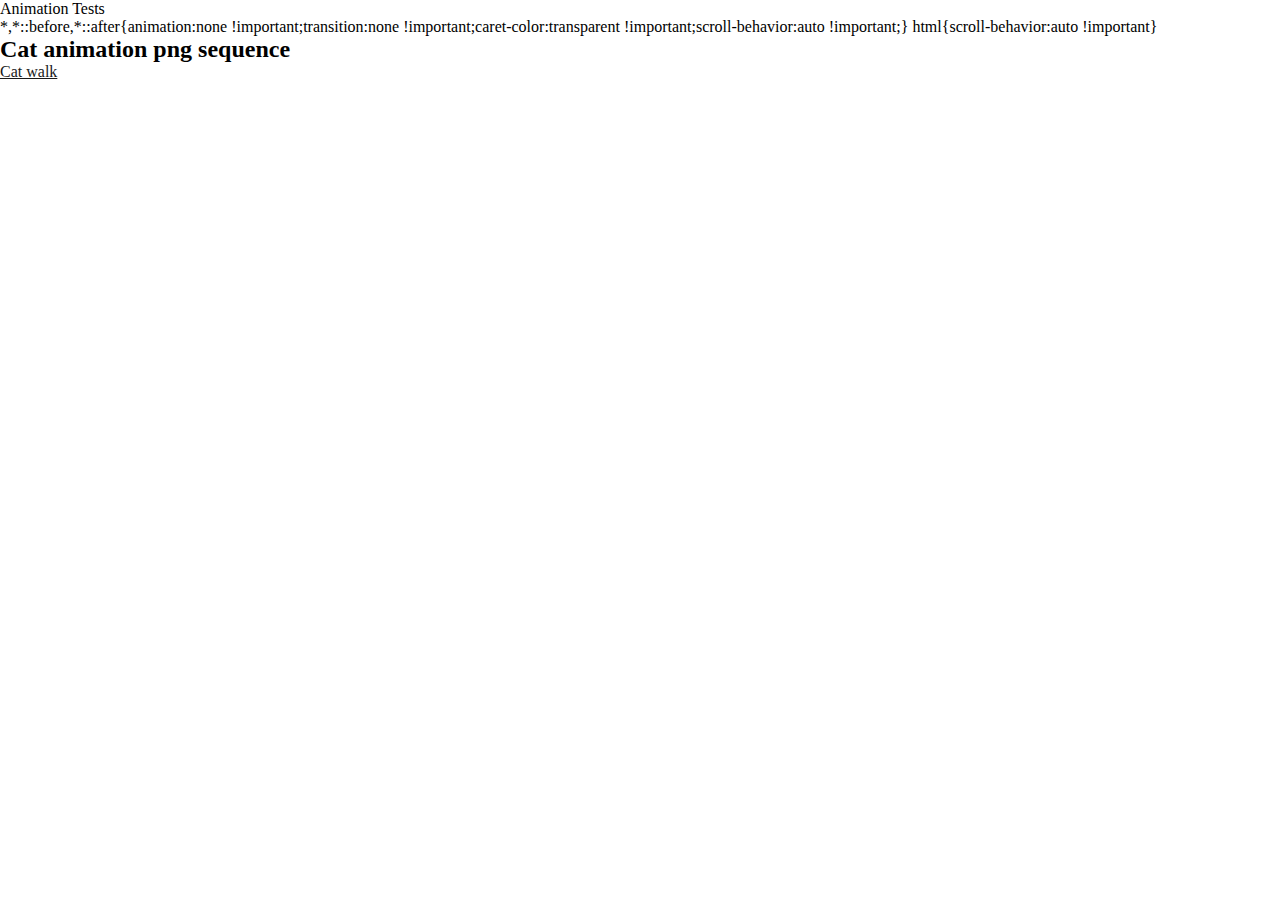
<file: index.html>
<!DOCTYPE html>
<html lang="en">
  <head>
    <meta charset="UTF-8" />
    <meta http-equiv="X-UA-Compatible" content="IE=edge" />
    <meta name="viewport" content="width=device-width, initial-scale=1.0" />
    <link rel="stylesheet" href="styles.css" />
    <title>Animation Tests</title>
  </head>
  <body>
    <div class="containter">
      <h2>Cat animation png sequence</h2>
      <a href="ScrollTrigger/Cat/index.html">Cat walk</a>
    </div>
  </body>
</html>
</file>
<file: styles.css>
START HERE

/* apply a natural box layout model to all elements, but allowing components to change */
html {
  box-sizing: border-box;
}
*,
*:before,
*:after {
  box-sizing: inherit;

  display: block;
  padding: 0;
  position: relative;
  margin: 0;
  max-width: 100%;
  overflow-x: hidden;
}

a {
  color: #191919;
}

a:hover {
  color: #333333;
}
</file>
